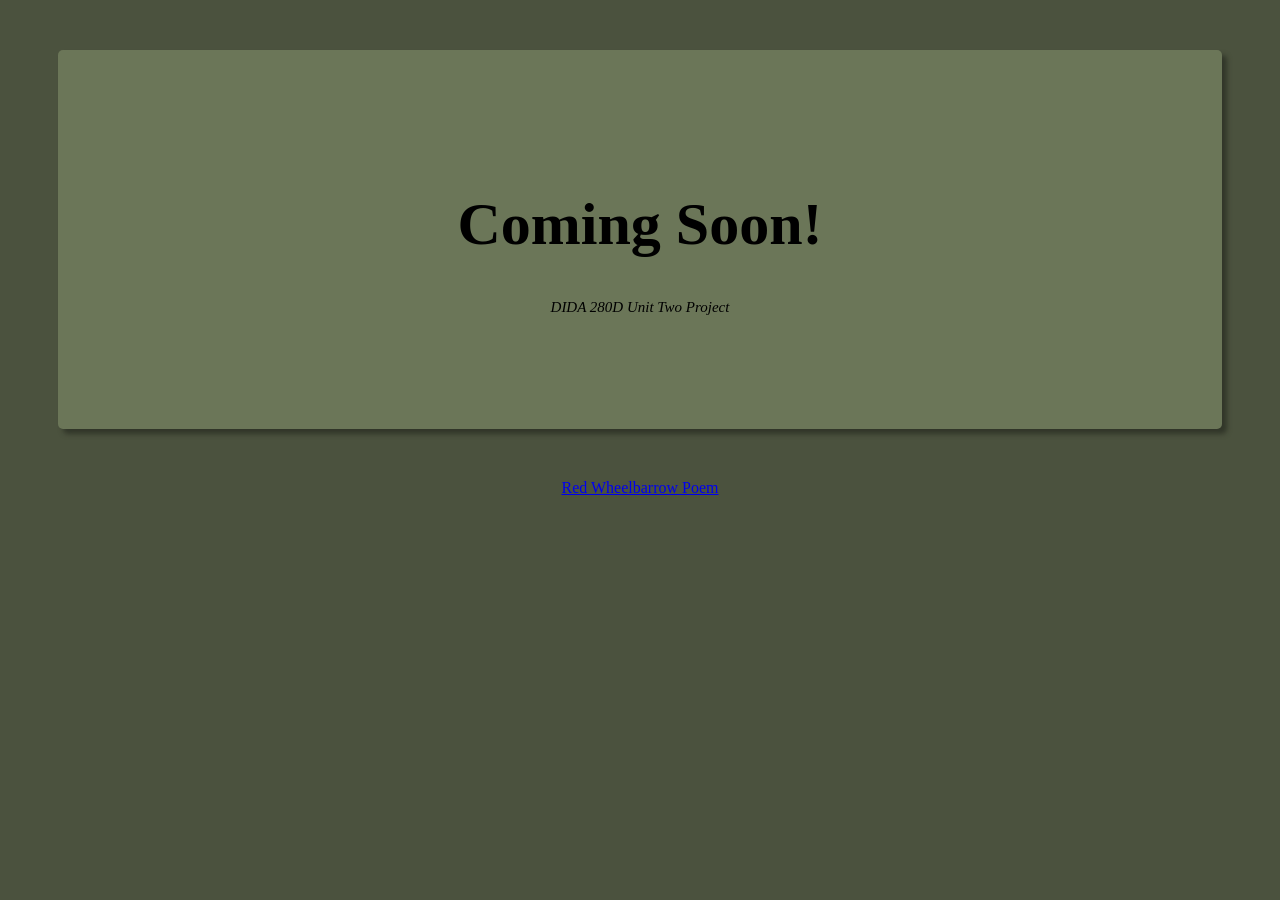
<file: docs/index.html>
<!DOCTYPE html>
<head>
    <meta charset="UTF-8">
    <link rel="stylesheet" href="css/frontpage.css">
    <title>Under Construction</title>
</head>

<body>
    <div class="opaqueContainer">
        <h1>Coming Soon!</h1>
        <h2>DIDA 280D Unit Two Project</h2>
    </div>
    <a href="Redwheel.html">Red Wheelbarrow Poem</a>
</body>
</html>
</file>
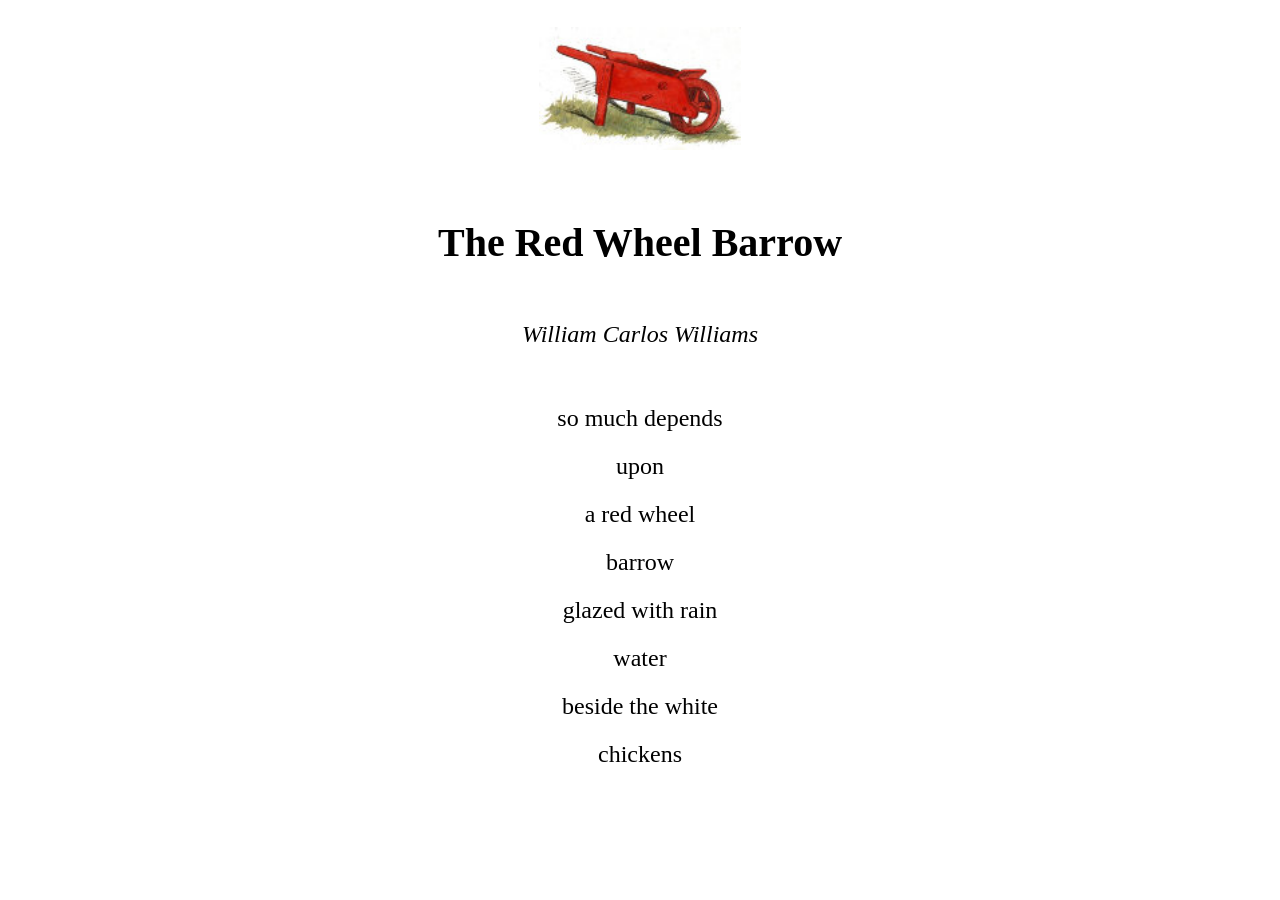
<file: docs/Redwheel.html>
<!DOCTYPE html>
<html>
<head>
<meta charset="utf-8"/>
<title>redWheel_poem</title>
<link href="css/styles.css" rel="stylesheet" type="text/css"/>
<link href="css/images.css" rel="stylesheet" type="text/css"/>
</head>
<body>
<div id="PageRef1" role="doc-pagebreak" aria-label="1">
<div class="text">
<h1 class="Base poemTitle p1"><img id="img-1" src="images/Red_Wheelbarrow_Drawing.jpg" /></h1>
<h1 class="Base poemTitle">The Red Wheel Barrow</h1>
<h2 class="Base poemTitle poemAuthor"><em>William Carlos Williams</em></h2>
<p class="Base Body p2">so much depends</p>
<stanza class="Base Body stanza">upon </stanza>
<p class="Base Body p3">a red wheel </p>
<stanza class="Base Body stanza">barrow</stanza>
<p class="Base Body p3">glazed with rain</p>
<stanza class="Base Body stanza">water</stanza>
<p class="Base Body p3">beside the white</p>
<stanza class="Base Body stanza">chickens</stanza>
</div>
</body>
</html>
</file>
<file: docs/css/frontpage.css>
body {
    background-color: rgb(75, 82, 62);
    text-align: center;
}

.opaqueContainer {
background-color: rgb(107, 118, 88);
   margin: 50px;
   text-align: center;
   padding: 100px;
   box-shadow: 5px 5px 5px rgb(49, 54, 41);
   border-radius: 5px;
}
h1 {
    font-size: 60px;
}
h2 {
    font-size: 15px;
    font-style: italic;
    font-weight: lighter;
}
</file>
<file: docs/css/styles.css>
@font-face {
	font-family: Arial;
	font-style: normal;
	font-weight: normal;
	src: url("../font/arial.ttf");
}
@font-face {
	font-family: "Goudy Old Style";
	font-style: normal;
	font-weight: bold;
	src: url("../font/GOUDOSB.TTF");
}
@font-face {
	font-family: "Goudy Old Style";
	font-style: normal;
	font-weight: normal;
	src: url("../font/GOUDOS.TTF");
}
.text {
	text-align: center;
}
.Base {
font-family:Arial, sans-serif;
font-weight:normal;
font-style:normal;
font-size:1.0em;
hyphens:none;
}

.poemTitle {
font-family:"Goudy Old Style", serif;
font-weight:bold;
font-size:2.5em;
line-height:2em;
margin-left:0;
text-indent:0;
}

.poemAuthor {
font-weight:normal;
font-size:1.5em;
}

.Body {
font-family:"Goudy Old Style", serif;
font-size:1.5em;
line-height:1em;
margin-left:0;
text-indent:0;
}

.stanza {
font-family:"Goudy Old Style", serif;
font-size:1.5em;
line-height:1em;
}
.p2 {
margin-top:2em;
}

.p1 {
text-align:center;
}

.p3 {
margin-top:1em;
}
</file>
<file: docs/css/images.css>
#img-1 {
width: 12.58rem;
height: 7.67rem;

}
</file>
